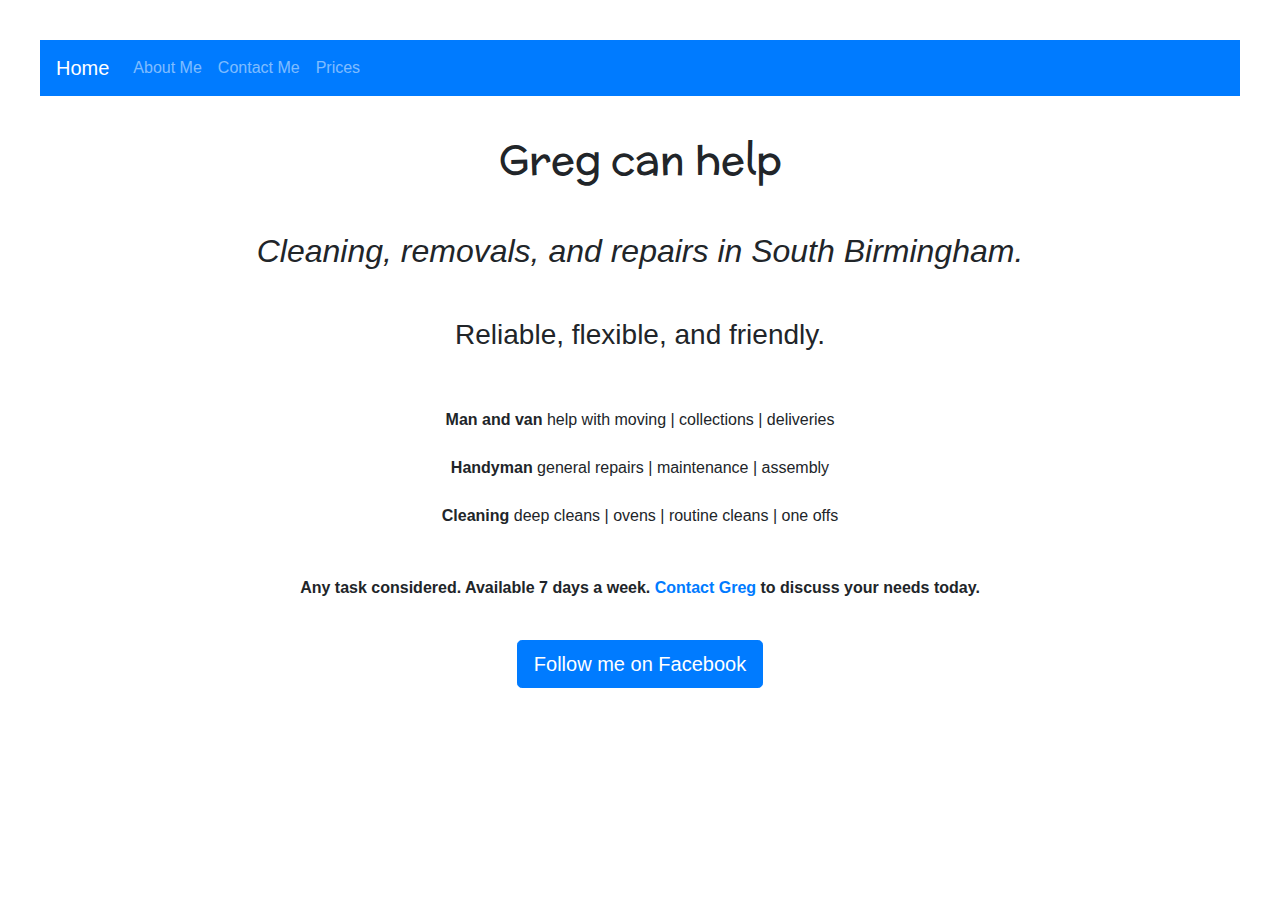
<file: index.html>
<!DOCTYPE html>
<head>
  <!-- Required meta tags -->
    <meta charset="utf-8">
    <meta name="viewport" content="width=device-width, initial-scale=1, shrink-to-fit=no">
<meta name="viewport" content="width=device-width, initial-scale=1">
    <!-- Bootstrap CSS -->
    <link rel="stylesheet" href="https://stackpath.bootstrapcdn.com/bootstrap/4.4.1/css/bootstrap.min.css" integrity="sha384-Vkoo8x4CGsO3+Hhxv8T/Q5PaXtkKtu6ug5TOeNV6gBiFeWPGFN9MuhOf23Q9Ifjh" crossorigin="anonymous">
<!-- My CSS -->
<link rel="stylesheet" type="text/css" href="style.css">
<!-- Google Fonts CSS -->
<link href="https://fonts.googleapis.com/css?family=McLaren&display=swap" rel="stylesheet">
<!-- NavBar -->
<nav class="navbar navbar-expand-lg navbar-dark bg-primary">
  <a class="navbar-brand" href="index.html">Home</a>
  <button class="navbar-toggler" type="button" data-toggle="collapse" data-target="#navbarNav" aria-controls="navbarNav" aria-expanded="false" aria-label="Toggle navigation">
    <span class="navbar-toggler-icon"></span>
  </button>
  <div class="collapse navbar-collapse" id="navbarNav">
    <ul class="navbar-nav">
      <li class="nav-item ">
        <a class="nav-link" href="aboutme.html">About Me<span class="sr-only">(current)</span></a>
      </li>
      <li class="nav-item ">
        <a class="nav-link" href="contactme.html">Contact Me</a>
      </li>
      <li class="nav-item ">
        <a class="nav-link" href="pricess.html">Prices</a>
      </li>
      <li class="nav-item">
        <a class="nav-link disabled" href="#" tabindex="-1" aria-disabled="true"></a>
      </li>
    </ul>
  </div>
</nav>
<title>Greg can help</title>
</head>

<body>
  <!-- site header -->
<h1>Greg can help</h1>
<!-- main services -->
<h2><em>Cleaning, removals, and repairs in South Birmingham.</em></h2>
<h3>Reliable, flexible, and friendly.</h3><br>
<br> <strong>Man and van</strong> help with moving |
collections | deliveries <br>
<br> <strong>Handyman</strong> general repairs |
maintenance | assembly <br>
<br> <strong>Cleaning</strong> deep cleans | ovens |
routine cleans | one offs <br>
<br> <br><strong>Any task considered. Available 7 days a week. <a href="contactme.html">Contact Greg</a> to discuss your needs today.</strong></p>
<!-- Footer -->
<br>
<a href="https://www.facebook.com/greghelp/" type="button" class="btn btn-primary btn-lg">Follow me on Facebook</a>
 <!-- jQuery first, then Popper.js, then Bootstrap JS -->
<script src="https://code.jquery.com/jquery-3.4.1.slim.min.js" integrity="sha384-J6qa4849blE2+poT4WnyKhv5vZF5SrPo0iEjwBvKU7imGFAV0wwj1yYfoRSJoZ+n" crossorigin="anonymous"></script>
<script src="https://cdn.jsdelivr.net/npm/popper.js@1.16.0/dist/umd/popper.min.js" integrity="sha384-Q6E9RHvbIyZFJoft+2mJbHaEWldlvI9IOYy5n3zV9zzTtmI3UksdQRVvoxMfooAo" crossorigin="anonymous"></script>
<script src="https://stackpath.bootstrapcdn.com/bootstrap/4.4.1/js/bootstrap.min.js" integrity="sha384-wfSDF2E50Y2D1uUdj0O3uMBJnjuUD4Ih7YwaYd1iqfktj0Uod8GCExl3Og8ifwB6" crossorigin="anonymous"></script>
</body>
</file>
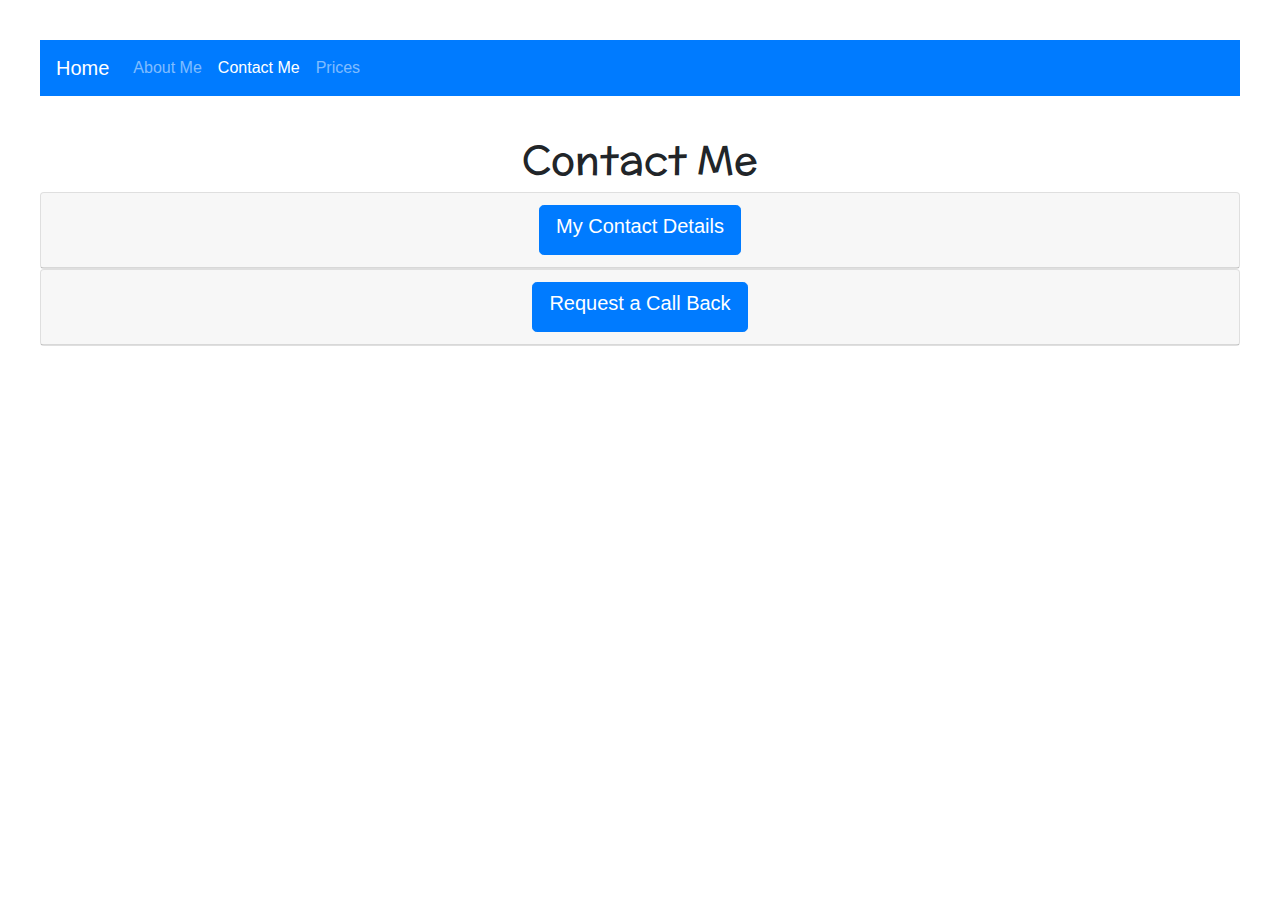
<file: contactme.html>
<!DOCTYPE html>
<head>
  <!-- Required meta tags -->
    <meta charset="utf-8">
    <meta name="viewport" content="width=device-width, initial-scale=1, shrink-to-fit=no">
    <!-- Bootstrap CSS -->
    <link rel="stylesheet" href="https://stackpath.bootstrapcdn.com/bootstrap/4.4.1/css/bootstrap.min.css" integrity="sha384-Vkoo8x4CGsO3+Hhxv8T/Q5PaXtkKtu6ug5TOeNV6gBiFeWPGFN9MuhOf23Q9Ifjh" crossorigin="anonymous">
<!-- My CSS -->
<link rel="stylesheet" type="text/css" href="style.css">
<!-- Google Fonts CSS -->
<link href="https://fonts.googleapis.com/css?family=McLaren&display=swap" rel="stylesheet">
<!-- NavBar -->
<nav class="navbar navbar-expand-lg navbar-dark bg-primary">
  <a class="navbar-brand" href="index.html">Home</a>
  <button class="navbar-toggler" type="button" data-toggle="collapse" data-target="#navbarNav" aria-controls="navbarNav" aria-expanded="false" aria-label="Toggle navigation">
    <span class="navbar-toggler-icon"></span>
  </button>
  <div class="collapse navbar-collapse" id="navbarNav">
    <ul class="navbar-nav">
      <li class="nav-item ">
        <a class="nav-link" href="aboutme.html">About Me<span class="sr-only">(current)</span></a>
      </li>
      <li class="nav-item active">
        <a class="nav-link" href="contactme.html">Contact Me</a>
      </li>
      <li class="nav-item ">
        <a class="nav-link" href="pricess.html">Prices</a>
      </li>
      <li class="nav-item">
        <a class="nav-link disabled" href="#" tabindex="-1" aria-disabled="true"></a>
      </li>
    </ul>
  </div>
</nav>
<title>Contact Me</title>
</head>
<body>
  <h1>Contact Me</h1>
  <div id="accordion">
    <div class="card">
      <div id="colour" class="card-header" id="headingOne">
        <h5 class="mb-0">
          <button class="btn btn-primary btn-lg" data-toggle="collapse" data-target="#collapseOne" aria-expanded="true" aria-controls="collapseOne">
            <h5 class="headers">My Contact Details </h5>
          </button>
        </h5>
      </div>
  <div id="collapseOne" class="collapse" aria-labelledby="headingOne" data-parent="#accordion">
        <div class="card-body">
           <p> Mobile: <strong> 07507 669 594</strong></span><br>
          <br>Email: <strong><a href="mailto:gregcanhelpyou@gmail.com"> gregcanhelpyou@gmail.com</a></strong> </span></p>
  <br><button type="button" class="btn btn-primary btn-lg">Follow me on Facebook</button>
        </div>
      </div>
      </div>
    <div class="card">
      <div id="colour" class="card-header" id="headingTwo">
        <h5 class="mb-0">
          <button class="btn btn-primary btn-lg" data-toggle="collapse" data-target="#collapseTwo" aria-expanded="false" aria-controls="collapseTwo">
            <h5 class="headers"> Request a Call Back </h5>
          </button>
        </h5>
      </div>
      <div id="collapseTwo" class="collapse" aria-labelledby="headingTwo" data-parent="#accordion">
        <div class="card-body">
          <iframe src="https://docs.google.com/forms/d/e/1FAIpQLScA0SotKnQTTDWsc8VTsqBKDSVAp9yD6t4ClmFSsGBGRMQ-0g/viewform?embedded=true" width="640" height="1154" frameborder="0" marginheight="0" marginwidth="0">Loading…</iframe>
Email your mobile number to <a href="mailto:gregcanhelpyou@gmail.com"> gregcanhelpyou@gmail.com </a> so Greg can give you a call back.
        </div>
      </div>
    </div>

  <br>

   <!-- jQuery first, then Popper.js, then Bootstrap JS -->
  <script src="https://code.jquery.com/jquery-3.4.1.slim.min.js" integrity="sha384-J6qa4849blE2+poT4WnyKhv5vZF5SrPo0iEjwBvKU7imGFAV0wwj1yYfoRSJoZ+n" crossorigin="anonymous"></script>
  <script src="https://cdn.jsdelivr.net/npm/popper.js@1.16.0/dist/umd/popper.min.js" integrity="sha384-Q6E9RHvbIyZFJoft+2mJbHaEWldlvI9IOYy5n3zV9zzTtmI3UksdQRVvoxMfooAo" crossorigin="anonymous"></script>
  <script src="https://stackpath.bootstrapcdn.com/bootstrap/4.4.1/js/bootstrap.min.js" integrity="sha384-wfSDF2E50Y2D1uUdj0O3uMBJnjuUD4Ih7YwaYd1iqfktj0Uod8GCExl3Og8ifwB6" crossorigin="anonymous"></script>
  </body>
</file>
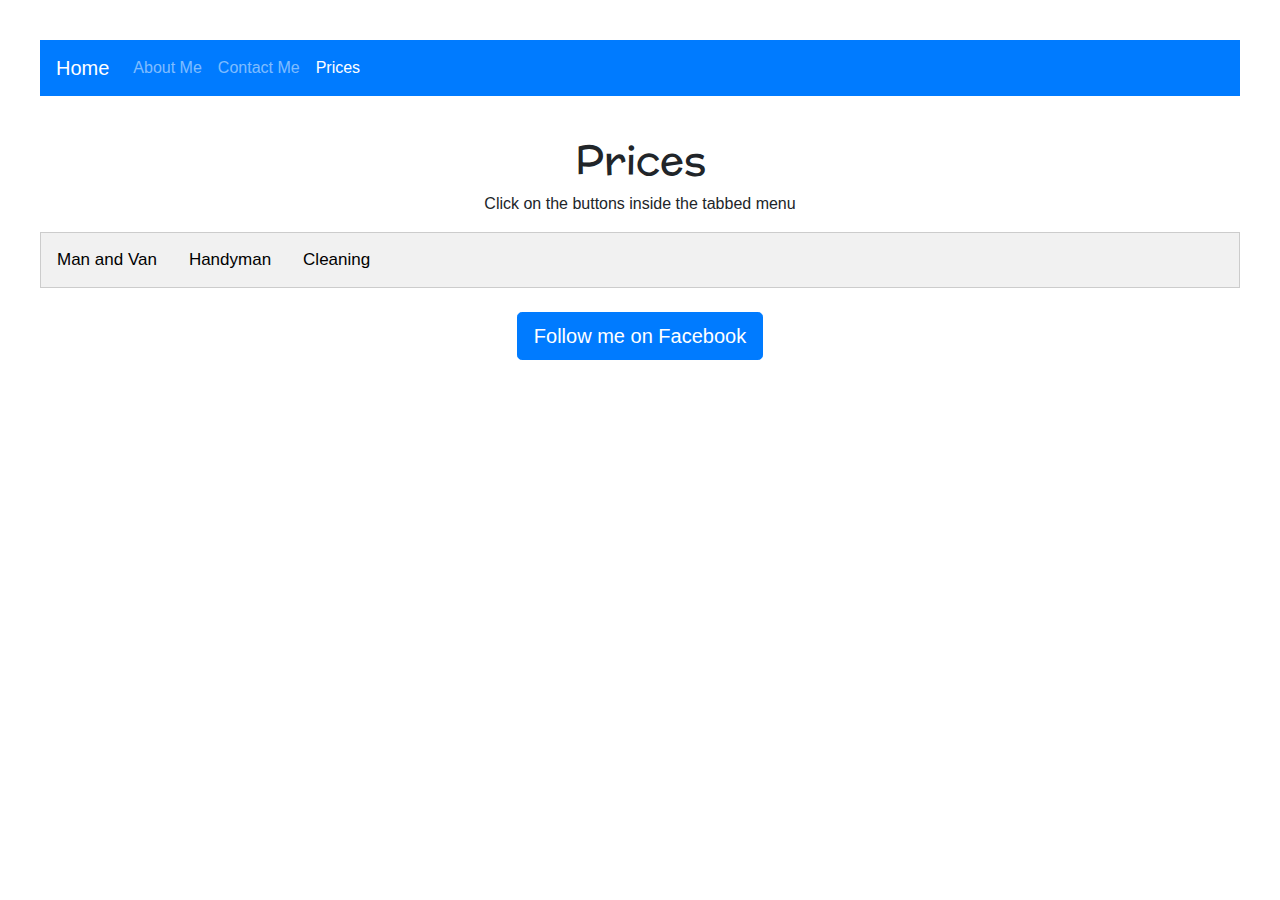
<file: prices.html>
<!DOCTYPE html>
<head>
  <!-- Required meta tags -->
    <meta charset="utf-8">
    <meta name="viewport" content="width=device-width, initial-scale=1, shrink-to-fit=no">
    <meta name="viewport" content="width=device-width, initial-scale=1">
    <!-- Bootstrap CSS -->
    <link rel="stylesheet" href="https://stackpath.bootstrapcdn.com/bootstrap/4.4.1/css/bootstrap.min.css" integrity="sha384-Vkoo8x4CGsO3+Hhxv8T/Q5PaXtkKtu6ug5TOeNV6gBiFeWPGFN9MuhOf23Q9Ifjh" crossorigin="anonymous">
<!-- My CSS -->
<link rel="stylesheet" type="text/css" href="prices.css">
<!-- Google Fonts CSS -->
<link href="https://fonts.googleapis.com/css?family=McLaren&display=swap" rel="stylesheet">
<!-- NavBar -->
<nav class="navbar navbar-expand-lg navbar-dark bg-primary">
  <a class="navbar-brand" href="index.html">Home</a>
  <button class="navbar-toggler" type="button" data-toggle="collapse" data-target="#navbarNav" aria-controls="navbarNav" aria-expanded="false" aria-label="Toggle navigation">
    <span class="navbar-toggler-icon"></span>
  </button>
  <div class="collapse navbar-collapse" id="navbarNav">
    <ul class="navbar-nav">
      <li class="nav-item ">
        <a class="nav-link" href="aboutme.html">About Me<span class="sr-only">(current)</span></a>
      </li>
      <li class="nav-item">
        <a class="nav-link" href="contactme.html">Contact Me</a>
      </li>
      <li class="nav-item active">
        <a class="nav-link" href="prices.html">Prices</a>
      </li>
      <li class="nav-item">
        <a class="nav-link disabled" href="#" tabindex="-1" aria-disabled="true"></a>
      </li>
    </ul>
  </div>
</nav>
<title>Prices</title>
</head>
<body>
  <h1>Prices</h1>
  <p>Click on the buttons inside the tabbed menu</p>

<div class="tab">
  <button class="tablinks" onclick="openCity(event, 'London')">Man and Van</button>
  <button class="tablinks" onclick="openCity(event, 'Paris')">Handyman</button>
  <button class="tablinks" onclick="openCity(event, 'Tokyo')">Cleaning</button>
</div>

<div id="London" class="tabcontent">
  <h3>Man and Van</h3>
  <p>Per day £120 (8 hours).<br>
Includes up to 50 miles travelling, then £2 per 5 miles.<br>
Half day £70 (4 hours). Includes up to 50 miles travelling, then £2 per 5 miles.<br>
2 Hours £50. Includes 30 miles travelling, then £2 per 5 miles.<br>
</p>
</div>

<div id="Paris" class="tabcontent">
  <h3>Handyman</h3>
  <p>£12.50 p/h</p>
</div>

<div id="Tokyo" class="tabcontent">
  <h3>Cleaning</h3>
  <p>General household cleaning £12.50 p/h<br>
  Deep clean kitchen: £45 without oven. £60 with oven.<br>
  Deep clean bathroom: £40.<br>
  Deep clean kitchen and bathroom without oven: £80.<br>
  Deep clean kitchen and bathroom with oven: £90.<br></p>
</div>
<br>
<a href="https://www.facebook.com/Greg-can-help-you-109079437167987/" type="button" class="btn btn-primary btn-lg">Follow me on Facebook</a>
<script src="prices.js"></script>
<br>

 <!-- jQuery first, then Popper.js, then Bootstrap JS -->
<script src="https://code.jquery.com/jquery-3.4.1.slim.min.js" integrity="sha384-J6qa4849blE2+poT4WnyKhv5vZF5SrPo0iEjwBvKU7imGFAV0wwj1yYfoRSJoZ+n" crossorigin="anonymous"></script>
<script src="https://cdn.jsdelivr.net/npm/popper.js@1.16.0/dist/umd/popper.min.js" integrity="sha384-Q6E9RHvbIyZFJoft+2mJbHaEWldlvI9IOYy5n3zV9zzTtmI3UksdQRVvoxMfooAo" crossorigin="anonymous"></script>
<script src="https://stackpath.bootstrapcdn.com/bootstrap/4.4.1/js/bootstrap.min.js" integrity="sha384-wfSDF2E50Y2D1uUdj0O3uMBJnjuUD4Ih7YwaYd1iqfktj0Uod8GCExl3Og8ifwB6" crossorigin="anonymous"></script>
</body>
</file>
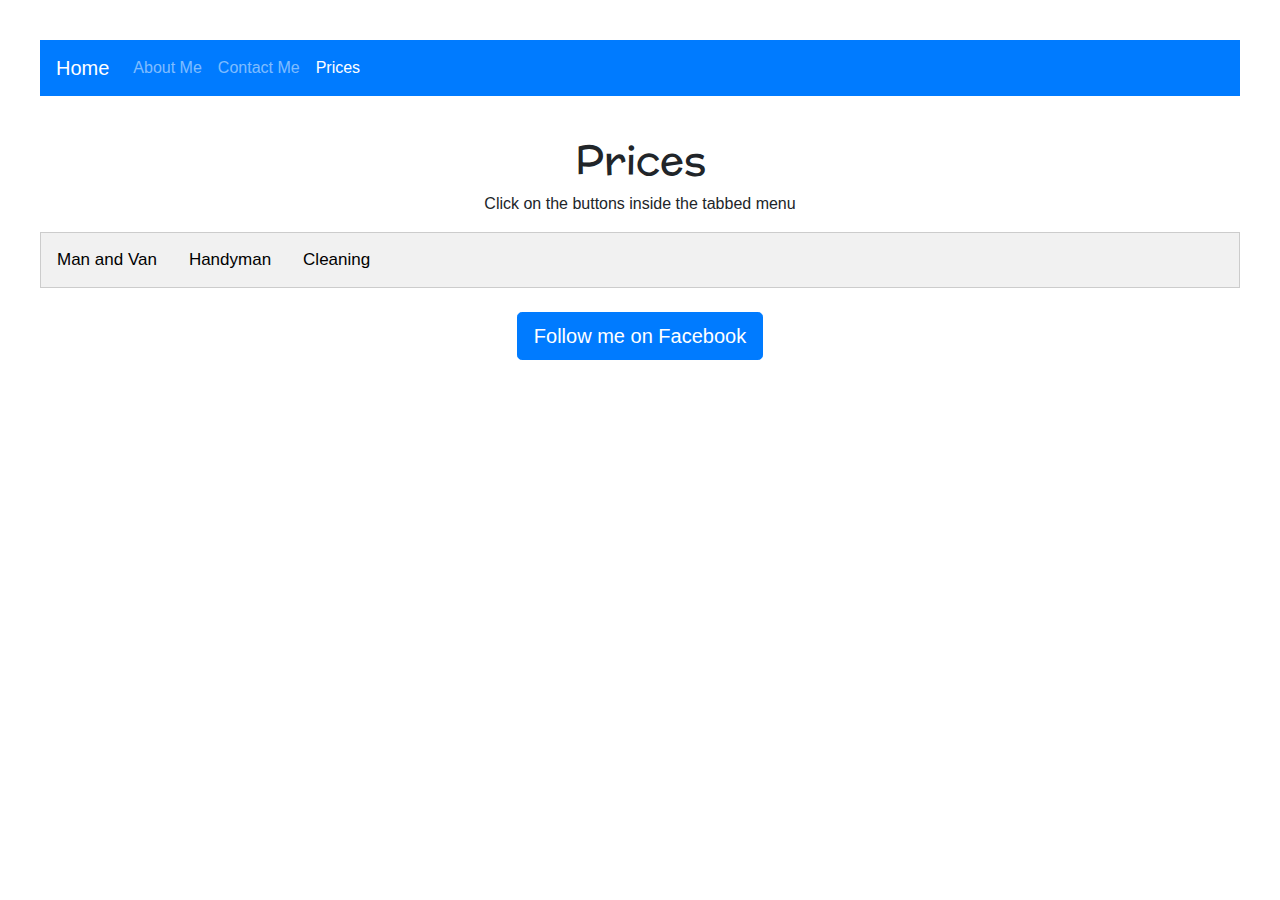
<file: pricess.html>
<!DOCTYPE html>
<head>
  <!-- Required meta tags -->
    <meta charset="utf-8">
    <meta name="viewport" content="width=device-width, initial-scale=1, shrink-to-fit=no">
    <meta name="viewport" content="width=device-width, initial-scale=1">
    <!-- Bootstrap CSS -->
    <link rel="stylesheet" href="https://stackpath.bootstrapcdn.com/bootstrap/4.4.1/css/bootstrap.min.css" integrity="sha384-Vkoo8x4CGsO3+Hhxv8T/Q5PaXtkKtu6ug5TOeNV6gBiFeWPGFN9MuhOf23Q9Ifjh" crossorigin="anonymous">
<!-- My CSS -->
<link rel="stylesheet" type="text/css" href="prices.css">
<!-- Google Fonts CSS -->
<link href="https://fonts.googleapis.com/css?family=McLaren&display=swap" rel="stylesheet">
<!-- NavBar -->
<nav class="navbar navbar-expand-lg navbar-dark bg-primary">
  <a class="navbar-brand" href="index.html">Home</a>
  <button class="navbar-toggler" type="button" data-toggle="collapse" data-target="#navbarNav" aria-controls="navbarNav" aria-expanded="false" aria-label="Toggle navigation">
    <span class="navbar-toggler-icon"></span>
  </button>
  <div class="collapse navbar-collapse" id="navbarNav">
    <ul class="navbar-nav">
      <li class="nav-item ">
        <a class="nav-link" href="aboutme.html">About Me<span class="sr-only">(current)</span></a>
      </li>
      <li class="nav-item">
        <a class="nav-link" href="contactme.html">Contact Me</a>
      </li>
      <li class="nav-item active">
        <a class="nav-link" href="pricess.html">Prices</a>
      </li>
      <li class="nav-item">
        <a class="nav-link disabled" href="#" tabindex="-1" aria-disabled="true"></a>
      </li>
    </ul>
  </div>
</nav>
<title>Prices</title>
</head>
<body>
  <h1>Prices</h1>
  <p>Click on the buttons inside the tabbed menu</p>

<div class="tab">
  <button class="tablinks" onclick="openCity(event, 'London')">Man and Van</button>
  <button class="tablinks" onclick="openCity(event, 'Paris')">Handyman</button>
  <button class="tablinks" onclick="openCity(event, 'Tokyo')">Cleaning</button>
</div>

<div id="London" class="tabcontent">
  <h3>Man and Van</h3>
  <p>Per day £120 (8 hours).<br>
Includes up to 50 miles travelling, then £2 per 5 miles.<br>
Half day £70 (4 hours). Includes up to 50 miles travelling, then £2 per 5 miles.<br>
2 Hours £50. Includes 30 miles travelling, then £2 per 5 miles.<br>
</p>
</div>

<div id="Paris" class="tabcontent">
  <h3>Handyman</h3>
  <p>£12.50 p/h</p>
</div>

<div id="Tokyo" class="tabcontent">
  <h3>Cleaning</h3>
  <p>General household cleaning £12.50 p/h<br>
  Oven clean only £35. Follow up oven cleans at 6 weekly intervals or to suit you £25.<br>
  Deep clean kitchen: £45 without oven. £60 with oven. <br>
  Deep clean bathroom: £40.<br>
  Deep clean kitchen and bathroom without oven: £80.<br>
  Deep clean kitchen and bathroom with oven: £90.<br></p>
</div>
<br>
<a href="https://www.facebook.com/greghelp/" type="button" class="btn btn-primary btn-lg">Follow me on Facebook</a>
<script src="prices.js"></script>
<br>

 <!-- jQuery first, then Popper.js, then Bootstrap JS -->
<script src="https://code.jquery.com/jquery-3.4.1.slim.min.js" integrity="sha384-J6qa4849blE2+poT4WnyKhv5vZF5SrPo0iEjwBvKU7imGFAV0wwj1yYfoRSJoZ+n" crossorigin="anonymous"></script>
<script src="https://cdn.jsdelivr.net/npm/popper.js@1.16.0/dist/umd/popper.min.js" integrity="sha384-Q6E9RHvbIyZFJoft+2mJbHaEWldlvI9IOYy5n3zV9zzTtmI3UksdQRVvoxMfooAo" crossorigin="anonymous"></script>
<script src="https://stackpath.bootstrapcdn.com/bootstrap/4.4.1/js/bootstrap.min.js" integrity="sha384-wfSDF2E50Y2D1uUdj0O3uMBJnjuUD4Ih7YwaYd1iqfktj0Uod8GCExl3Og8ifwB6" crossorigin="anonymous"></script>
</body>
</file>
<file: style.css>
h1{
  font-family: 'McLaren', cursive;
  margin-top: 40px;
}
h2 {
  padding: 40px 0px 40px 0px;
}
a {
  text-size: 14px;
}
body {
  background-color: white;
  text-align: center;
  margin: 40px;
}
.topnav {
  background-color: #2879F7;
  overflow: hidden;
}

/* Style the links inside the navigation bar */
.topnav a {
  float: left;
  color: #2879F7;
  text-align: center;
  padding: 14px 16px;
  text-decoration: none;
  font-size: 17px;
}
/* Add a color to the active/current link */
.topnav a.active {
  background-color: #2879F7;
  color: white;
}
/* When the screen is less than 600 pixels wide, hide all links, except for the first one ("Home"). Show the link that contains should open and close the topnav (.icon) */
@media screen and (max-width: 600px) {
  .topnav a:not(:first-child) {display: none;}
  .topnav a.icon {
    float: right;
    display: block;
  }
/* The "responsive" class is added to the topnav with JavaScript when the user clicks on the icon. This class makes the topnav look good on small screens (display the links vertically instead of horizontally) */
@media screen and (max-width: 600px) {
  .topnav.responsive {position: relative;}
  .topnav.responsive a.icon {
    position: absolute;
    right: 0;
    top: 0;
  }
  .topnav.responsive a {
    float: none;
    display: block;
    text-align: left;
    background-color: #2879F7;
  }
  .btn {
    background: #4868ac;
    border-color: #314776;
    margin:2%;
}
</file>
<file: prices.css>
/* Style the tab */
.tab {
  overflow: hidden;
  border: 1px solid #ccc;
  background-color: #f1f1f1;
}
/* Style the buttons inside the tab */
.tab button {
  background-color: inherit;
  float: left;
  border: none;
  outline: none;
  cursor: pointer;
  padding: 14px 16px;
  transition: 0.3s;
  font-size: 17px;
}

/* Change background color of buttons on hover */
.tab button:hover {
  background-color: #ddd;
}

/* Create an active/current tablink class */
.tab button.active {
  background-color: #ccc;
}

/* Style the tab content */
.tabcontent {
  display: none;
  padding: 6px 12px;
  border: 1px solid #ccc;
  border-top: none;
}
h1{
  font-family: 'McLaren', cursive;
  margin-top: 40px;
}
body {
  background-color: white;
  text-align: center;
  margin: 40px;
  font-family: Arial;
}
.topnav {
  background-color: #2879F7;
  overflow: hidden;
}

/* Style the links inside the navigation bar */
.topnav a {
  float: left;
  color: #2879F7;
  text-align: center;
  padding: 14px 16px;
  text-decoration: none;
  font-size: 17px;
}
/* Add a color to the active/current link */
.topnav a.active {
  background-color: #2879F7;
  color: white;
}
/* When the screen is less than 600 pixels wide, hide all links, except for the first one ("Home"). Show the link that contains should open and close the topnav (.icon) */
@media screen and (max-width: 600px) {
  .topnav a:not(:first-child) {display: none;}
  .topnav a.icon {
    float: right;
    display: block;
  }
/* The "responsive" class is added to the topnav with JavaScript when the user clicks on the icon. This class makes the topnav look good on small screens (display the links vertically instead of horizontally) */
@media screen and (max-width: 600px) {
  .topnav.responsive {position: relative;}
  .topnav.responsive a.icon {
    position: absolute;
    right: 0;
    top: 0;
  }
  .topnav.responsive a {
    float: none;
    display: block;
    text-align: left;
    background-color: #2879F7;
  }
  .Footer {
background: #4868ac;
border-color: #314776;
margin:2%;
position: absolute;
bottom: 10px;
width: 50%;
border: 3px solid #8AC007;
}
</file>
